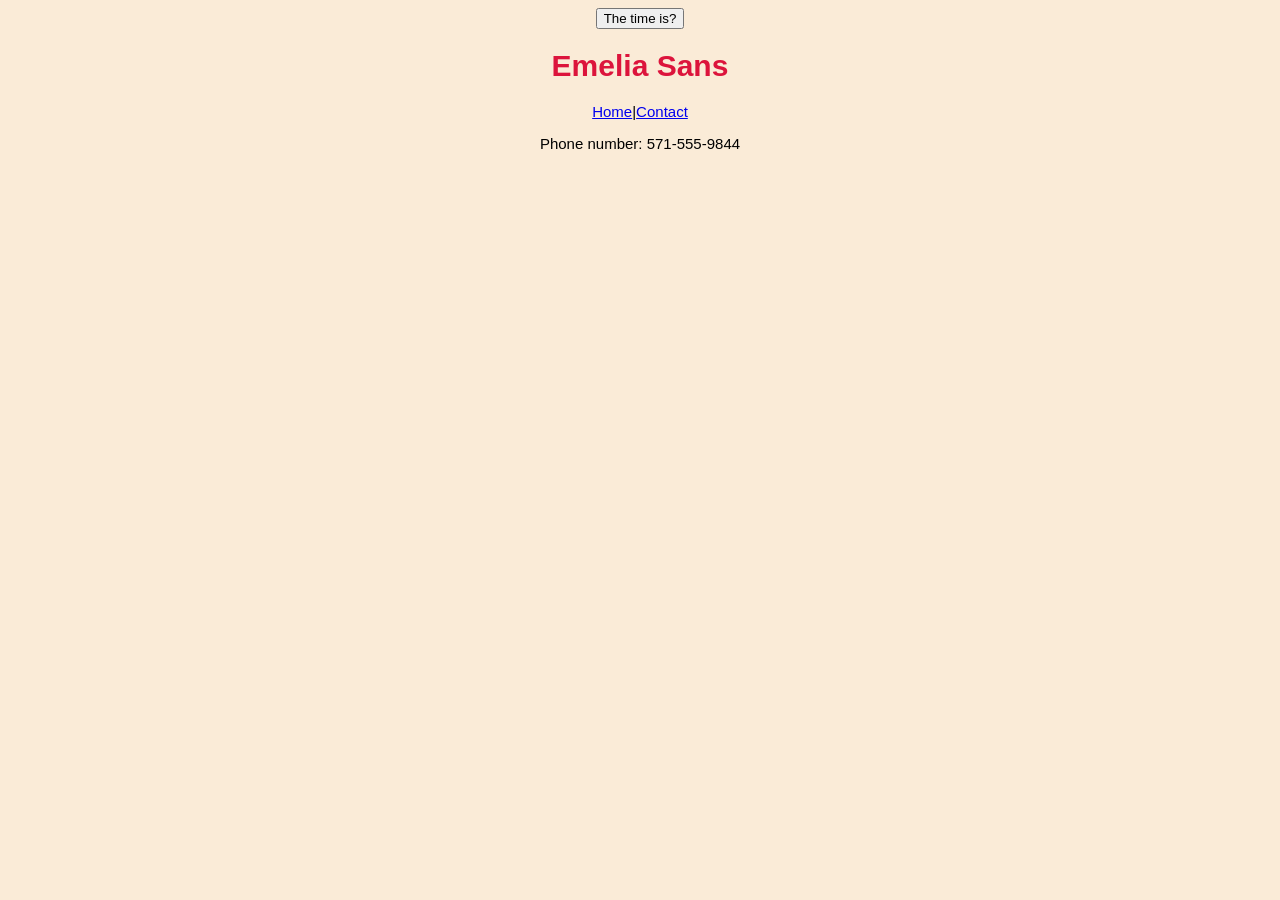
<file: Mypage2.html>
<!DOCTYPE html>
<html>
<!DOCTYPE html>
<html>
<body>

<button onclick="this.innerHTML=Date()">The time is?</button>

</body>
</html>
  <link rel= "stylesheet" href="mypage.css"
  <href=mypage.js>


  <head> </head>
<body>
  <background>
  <font>

<h1>Emelia Sans</h1>

<body>

</p>
<p><a href="webpage.html">Home</a>|<a href="Mypage2.html">Contact</a></p>


<p>
Phone number: 571-555-9844
</file>
<file: mypage.css>
h1 {
    color : Crimson;
  }
 body{
   background-color: AntiqueWhite;
   text-align : center;
 }

  body{
    font-family: sans-serif;
  }
  img{
    border-radius: 5px;
    width: 300px;
  }

  body{
  font-size: 15px;
  }
</file>
